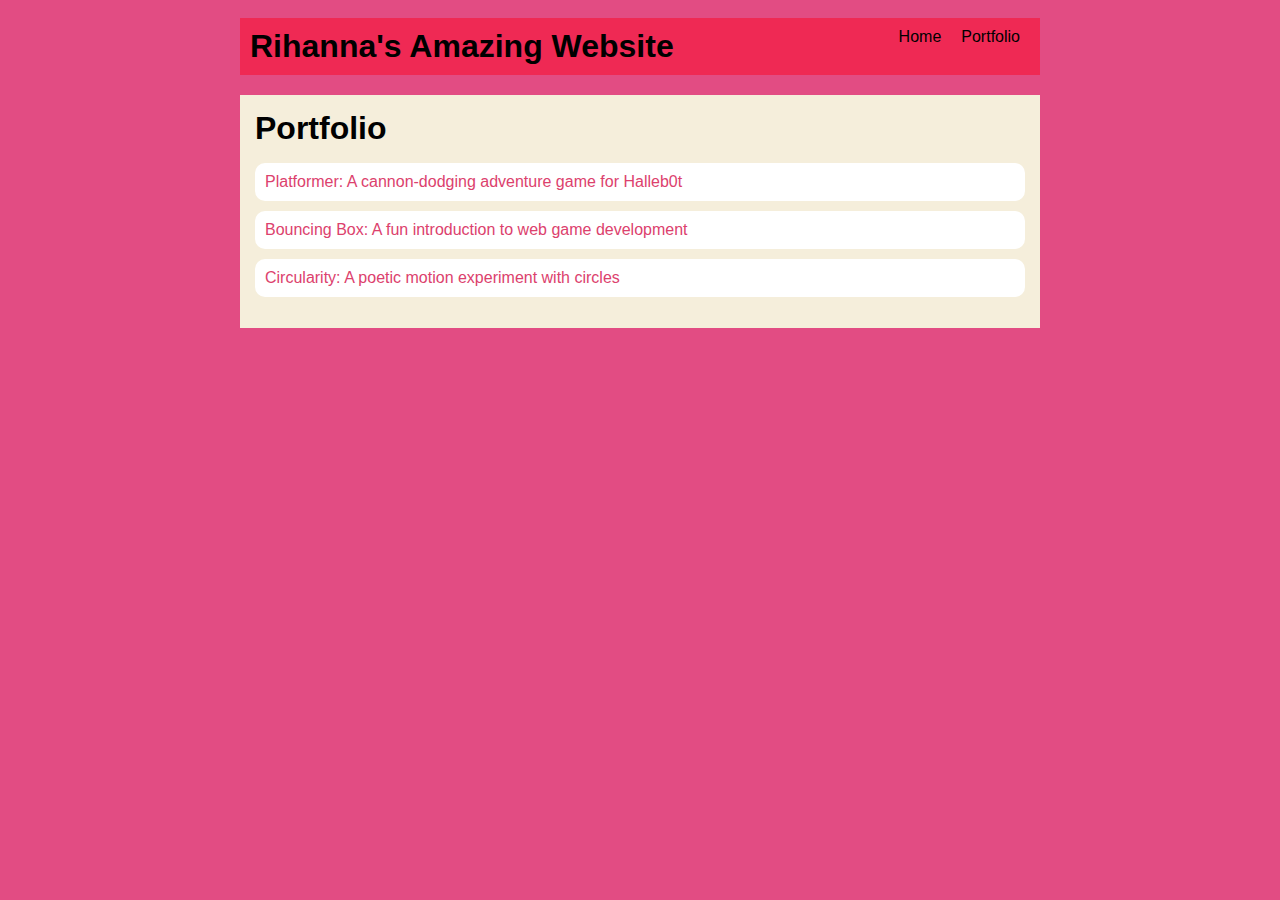
<file: portfolio.html>
<!DOCTYPE html>
<html>
  <head>
    <title>Rihanna's amazing website</title>
      <link rel="stylesheet" href="style.css" />
  </head>

  <body>
    <!-- All content goes here -->
    <div id="all-contents">
       <nav>
<h1>Rihanna's Amazing Website</h1>
<ul id="nav-ul">
<li class="nav-li">
  <a href="index.html">Home</a>
</li>
<li class="nav-li">
  <a href="portfolio.html">Portfolio</a>
</li>
</ul>
  </nav>

  <main>
 <div class="content">
    <h1>Portfolio</h1>
    <ul id="portfolio">
<li>
  <a href="fsd-projects/platformer/">Platformer: A cannon-dodging adventure game for Halleb0t</a>
</li>
<li>
  <a href="fsd-projects/bouncing-box/">Bouncing Box: A fun introduction to web game development</a>
</li>
<li>
  <a href="fsd-projects/circularity/">Circularity: A poetic motion experiment with circles</a>
</li>
    </ul>
  </div>
  </main>
    </div>
  </body>
</html>
</file>
<file: style.css>
body {
    background: rgb(226, 76, 131);
    color: rgb(0, 0, 0);
    padding: 10px;
    font-family: Arial, sans-serif;
}

#all-contents {
    max-width: 800px;
    margin: auto;
}

/* navigation menu */
nav {
    background: rgb(239, 41, 84);
    margin: 0 auto;
    display: flex;
    padding: 10px;
    margin-bottom: 20px;
}

h1 {
    display: flex;
    align-items: center;
    color: rgb(0, 0, 0);
    flex: 1;
    margin: 0;
}

#nav-ul {
    list-style-type: none;
    margin: 0;
    padding: 0;
    display: flex;
}

.nav-li {
    display: inline-block;
    padding: 0 10px;
}

a {
    text-decoration: none;
    color: #000000;
}

/* main container area beneath menu */
main {
    background: rgb(245, 238, 219);
    display: flex;
    margin-top: 20px;
}

.sidebar {
    margin-right: 25px;
    padding: 10px;
}

.sidebar-img {
    width: 200px;
}

.content {
    flex: 1;
    padding: 15px;
}

/* interests section styles */
#interests {
    border: 4px silver ridge;
    padding: 8px;
    margin-top: 20px;
}

h2, h3 {
    margin: 0px;
}







/* Portfolio styles */
.content h1 {
  color: black;
}

#portfolio {
  list-style-type: none;
  padding-left: 0;
}

#portfolio li {
  background: #fff;
  padding: 10px;
  border-radius: 10px;
  margin-bottom: 10px;
}

#portfolio li:hover {
  background: #eee;
}

#portfolio a {
  text-decoration: none;
  color: #dc416d;
}
</file>
